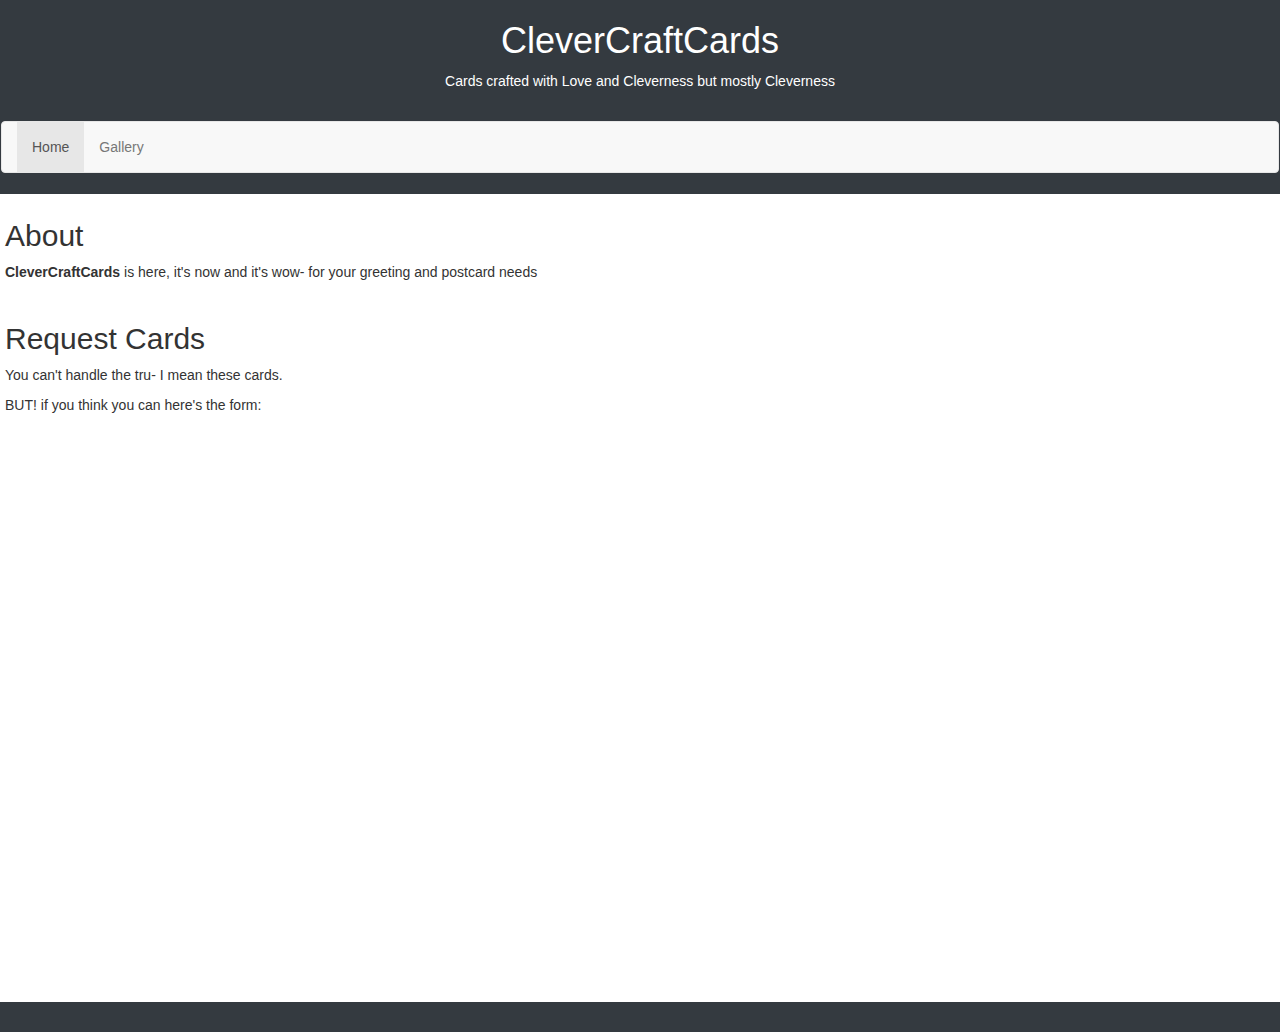
<file: index.html>
<!DOCTYPE html>
<html lang="en">
<head>
    <meta charset="UTF-8">
    <meta name="viewport" content="width=device-width, initial-scale=1.0">
    <title>CleverCraftCards</title>

    <!-- SEO Meta Tags -->
    <meta name="description" content="">
    <meta name="keywords" content="">
    <meta name="author" content="DataMan">
    
    <!-- Link to the CSS stylesheet -->
    <link rel="stylesheet" href="style.css">
    <script src="script.js"></script>
    <link rel="stylesheet" href="https://maxcdn.bootstrapcdn.com/bootstrap/3.4.1/css/bootstrap.min.css">
    <script src="https://ajax.googleapis.com/ajax/libs/jquery/3.7.1/jquery.min.js"></script>
    <link rel="icon" href="favicon.ico" type="image/x-icon">

</head>
<body>
    <header>
        <h1 id="carouselTitle">CleverCraftCards</h1>
        <!-- Bootstrap Carousel -->
        <section>
            <p>Cards crafted with Love and Cleverness but mostly Cleverness</p>
        </section>
        <!-- Add any header content, such as navigation links or a logo -->
        
        <nav class="navbar navbar-default">
            <div class="container-fluid">
              <ul class="nav navbar-nav">
                <li class="active"><a href="#">Home</a></li>
                <li><a href="gallery.html">Gallery</a></li>
              </ul>
            </div>
        </nav>
        
    </header>

    <main>

      <section>
        <div class="event-section">
            <h2>About</h2>
            <div class="event-details">
                
                <p><strong>CleverCraftCards</strong> is here, it's now and it's wow- for your greeting and postcard needs</p>

            </div>
        </div>
    </section>

    <section>
        <div class="event-section">
            <h2>Request Cards</h2>
            <div class="event-details">
                
                <p>You can't handle the tru- I mean these cards.</p>
                <p>BUT! if you think you can here's the form:</p>

            </div>
        </div>
        <iframe src="https://docs.google.com/forms/d/e/1FAIpQLSciaepFhghCrl4WPU2Fq_ZL3knAOHwedwVcyq7_UeU-_BIWDA/viewform?embedded=true" width="640" height="547" frameborder="0" marginheight="0" marginwidth="0">Loading…</iframe>
    </section>



    </main>

    <footer>
        
        <p></p>
        <!-- Add additional footer content, such as social media links or copyright information -->
    </footer>

    <!-- Link to the JavaScript file -->
    <script src="https://cdn.jsdelivr.net/npm/bootstrap@5.3.2/dist/js/bootstrap.bundle.min.js"></script>
</body>
</html>
</file>
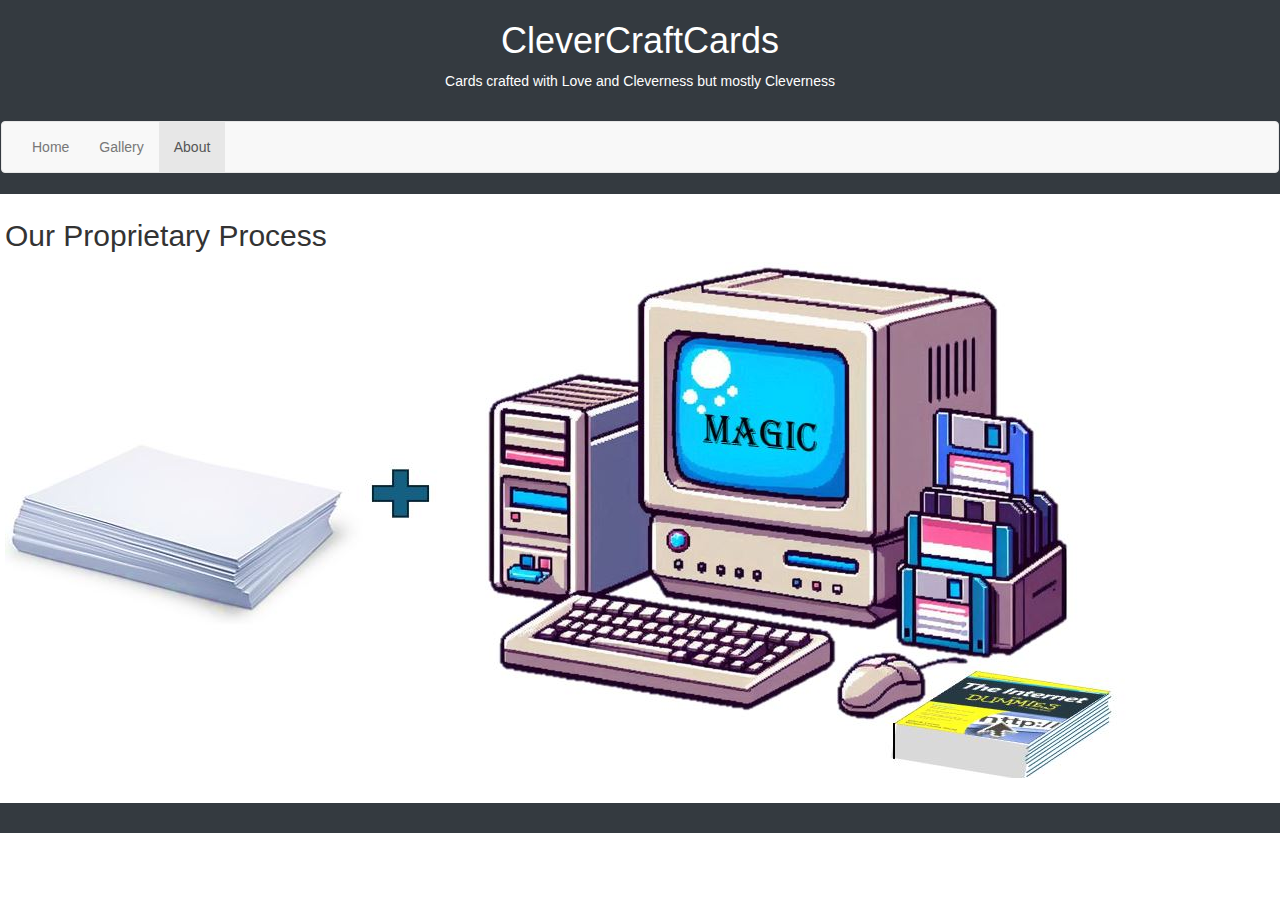
<file: About.html>
<!DOCTYPE html>
<html lang="en">
<head>
    <meta charset="UTF-8">
    <meta name="viewport" content="width=device-width, initial-scale=1.0">
    <title>CleverCraftCards</title>

    <!-- SEO Meta Tags -->
    <meta name="description" content="Cards with a touch of Clever">
    <meta name="keywords" content="Cards and Clever, not much else">
    <meta name="author" content="DataMan">
    
    <!-- Link to the CSS stylesheet -->
    <link rel="stylesheet" href="style.css">
    <script src="script.js"></script>
    <link rel="stylesheet" href="https://maxcdn.bootstrapcdn.com/bootstrap/3.4.1/css/bootstrap.min.css">
    <script src="https://ajax.googleapis.com/ajax/libs/jquery/3.7.1/jquery.min.js"></script>
    <link rel="icon" href="favicon.ico" type="image/x-icon">

</head>
<body>
    <header>
        <h1 id="carouselTitle">CleverCraftCards</h1>
        <!-- Bootstrap Carousel -->
        <section>
            <p>Cards crafted with Love and Cleverness but mostly Cleverness</p>
        </section>
        <!-- Add any header content, such as navigation links or a logo -->
        
        <nav class="navbar navbar-default">
            <div class="container-fluid">
              <ul class="nav navbar-nav">
                <li><a href="index.html">Home</a></li>
                <li><a href="gallery.html">Gallery</a></li>
                <li class="active"><a href="#">About</a></li>
              </ul>
            </div>
        </nav>
        
    </header>

    <main>

      <section>
        <div class="event-section">
            <h2>Our Proprietary Process</h2>
            <div class="event-details">
                
                <div class="gallery-item">
                    <img src="Proprietary Process.JPG" alt="Image 1">
                </div>

            </div>
        </div>
    </section>


    </main>

    <footer>
        
        <p></p>
        <!-- Add additional footer content, such as social media links or copyright information -->
    </footer>

    <!-- Link to the JavaScript file -->
    <script src="https://cdn.jsdelivr.net/npm/bootstrap@5.3.2/dist/js/bootstrap.bundle.min.js"></script>
</body>
</html>
</file>
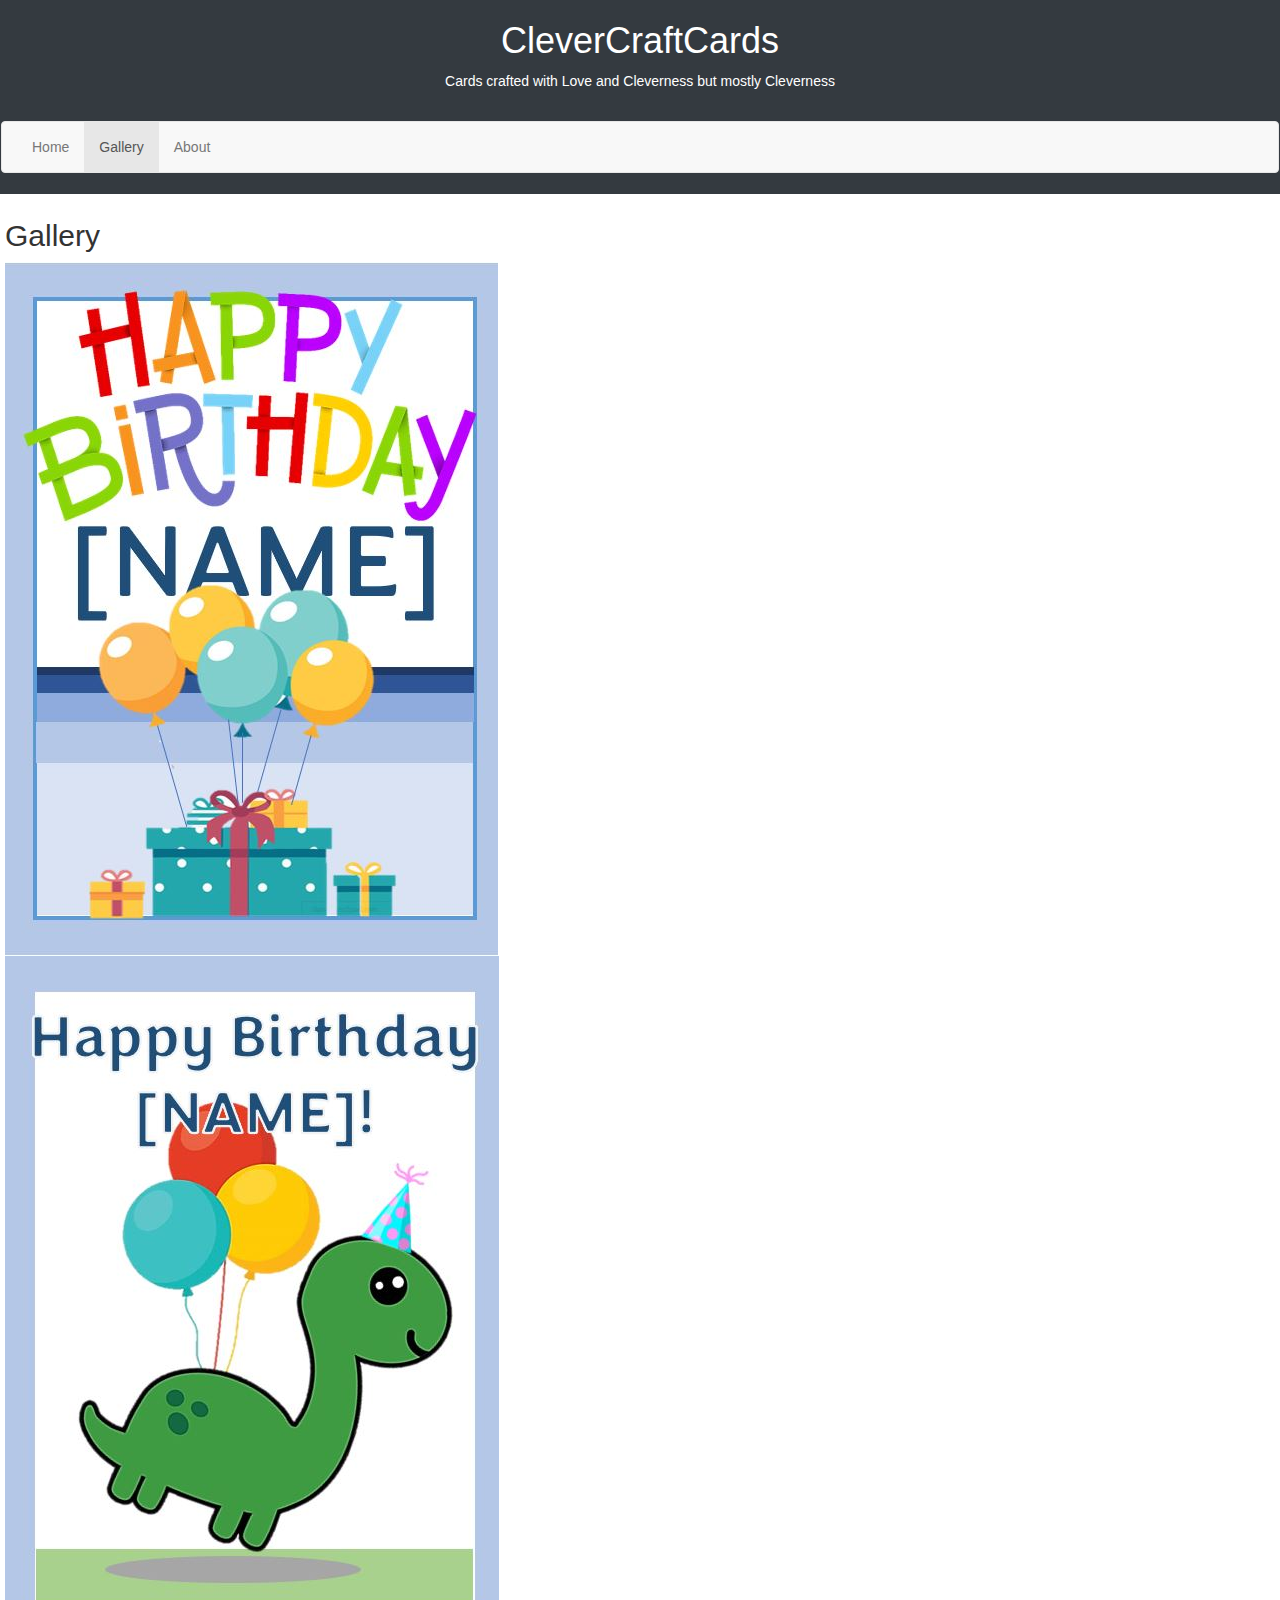
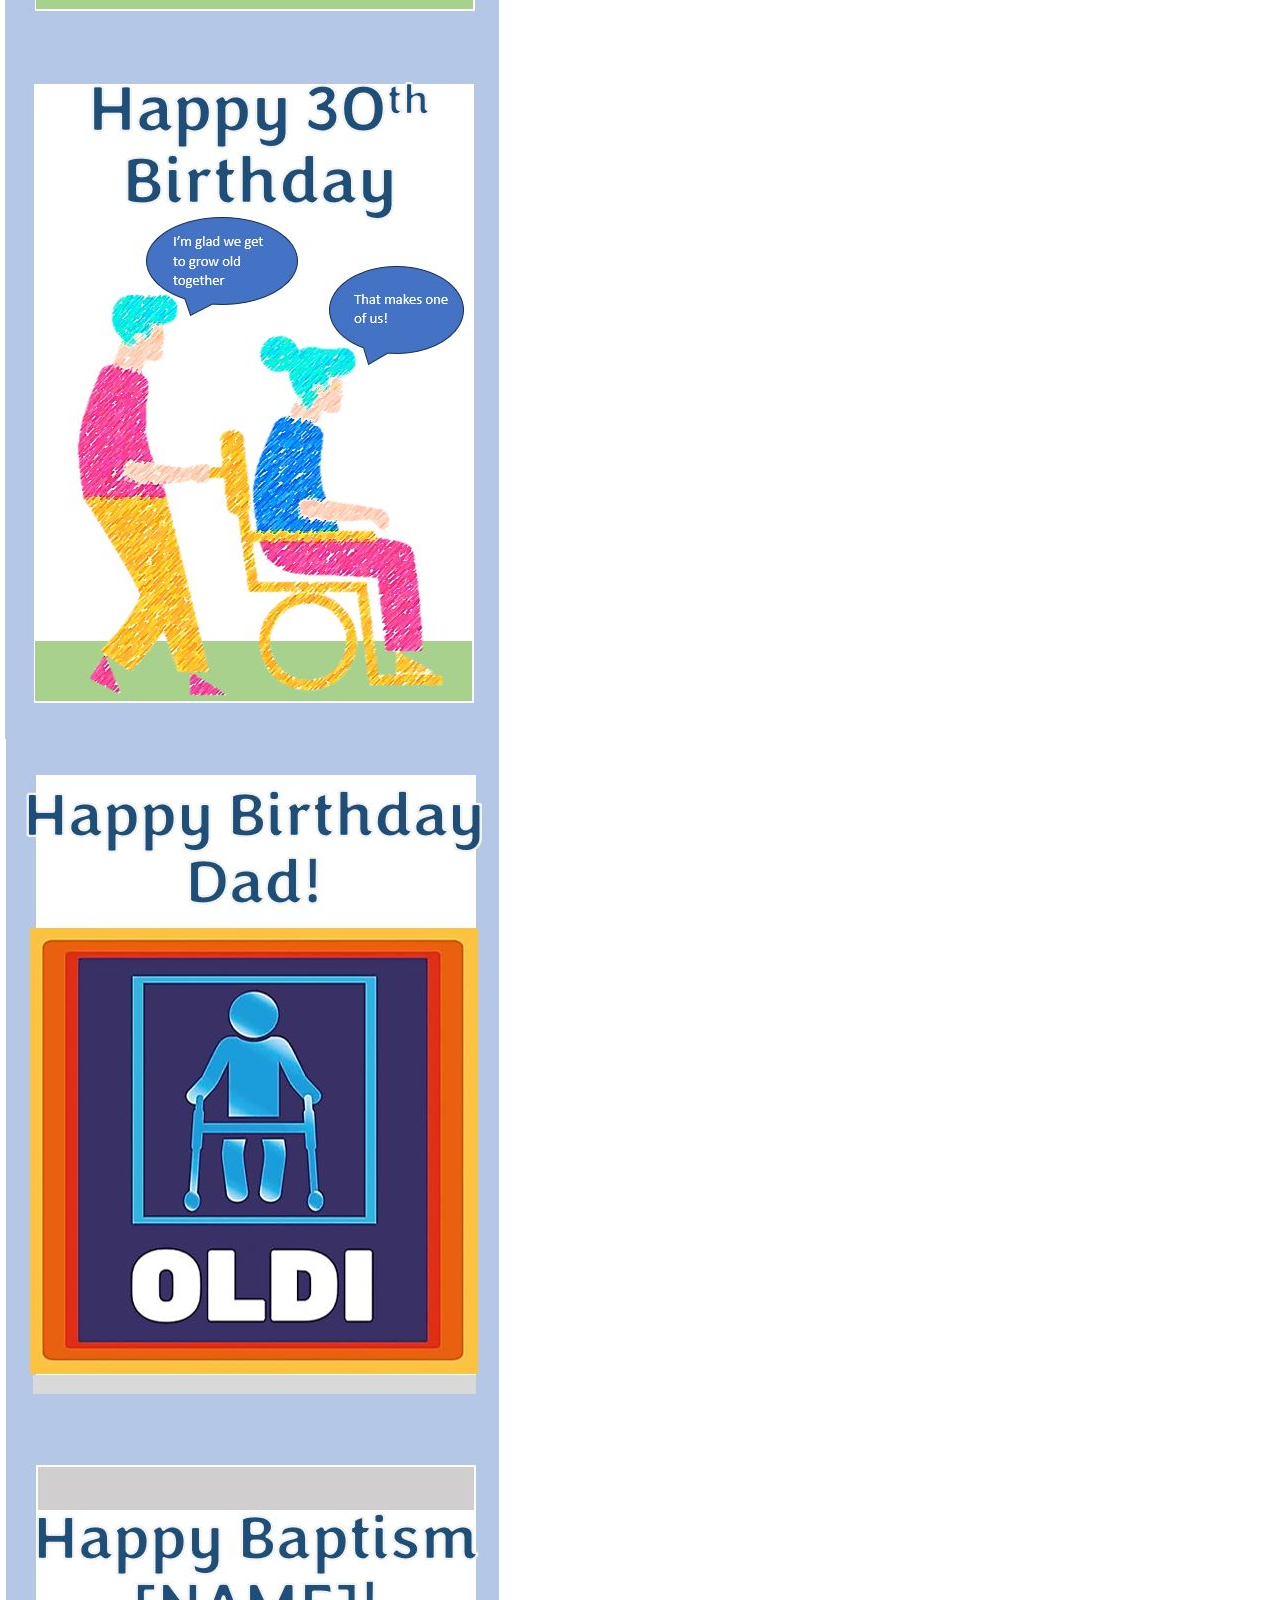
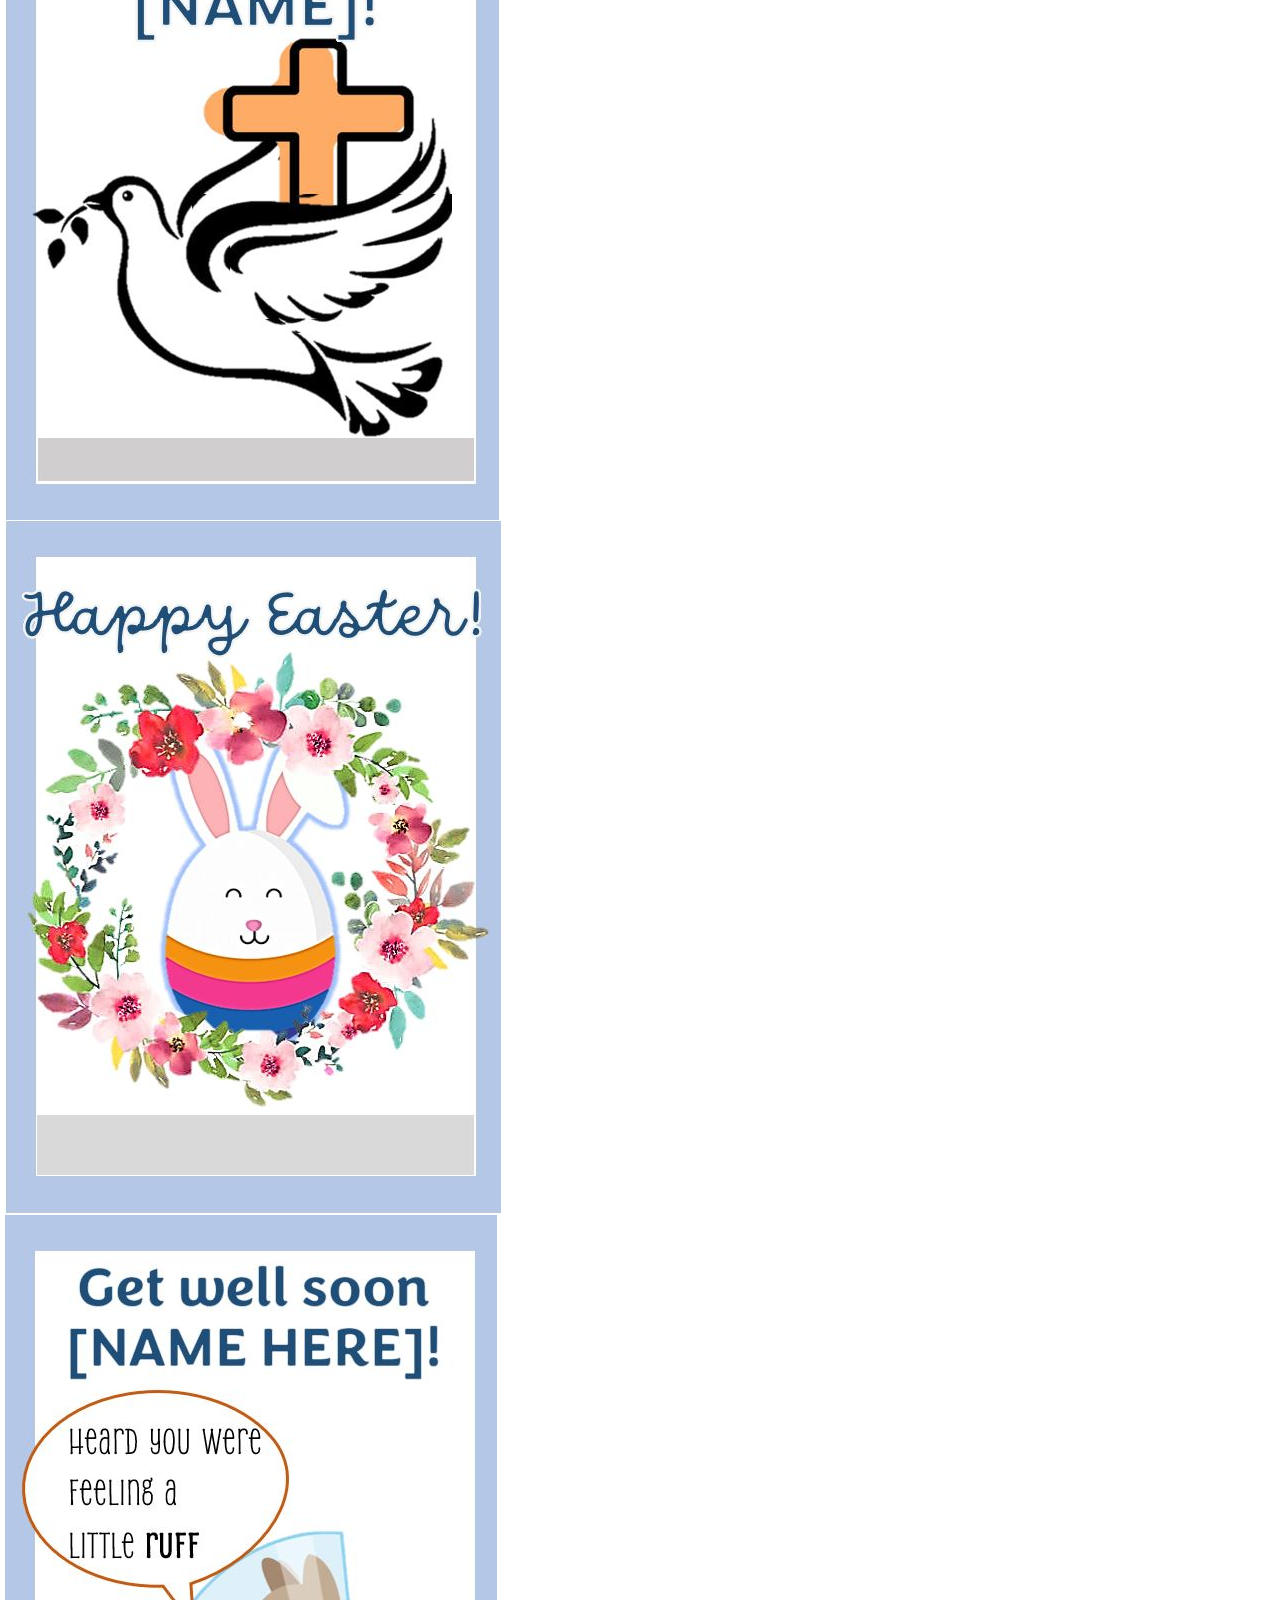
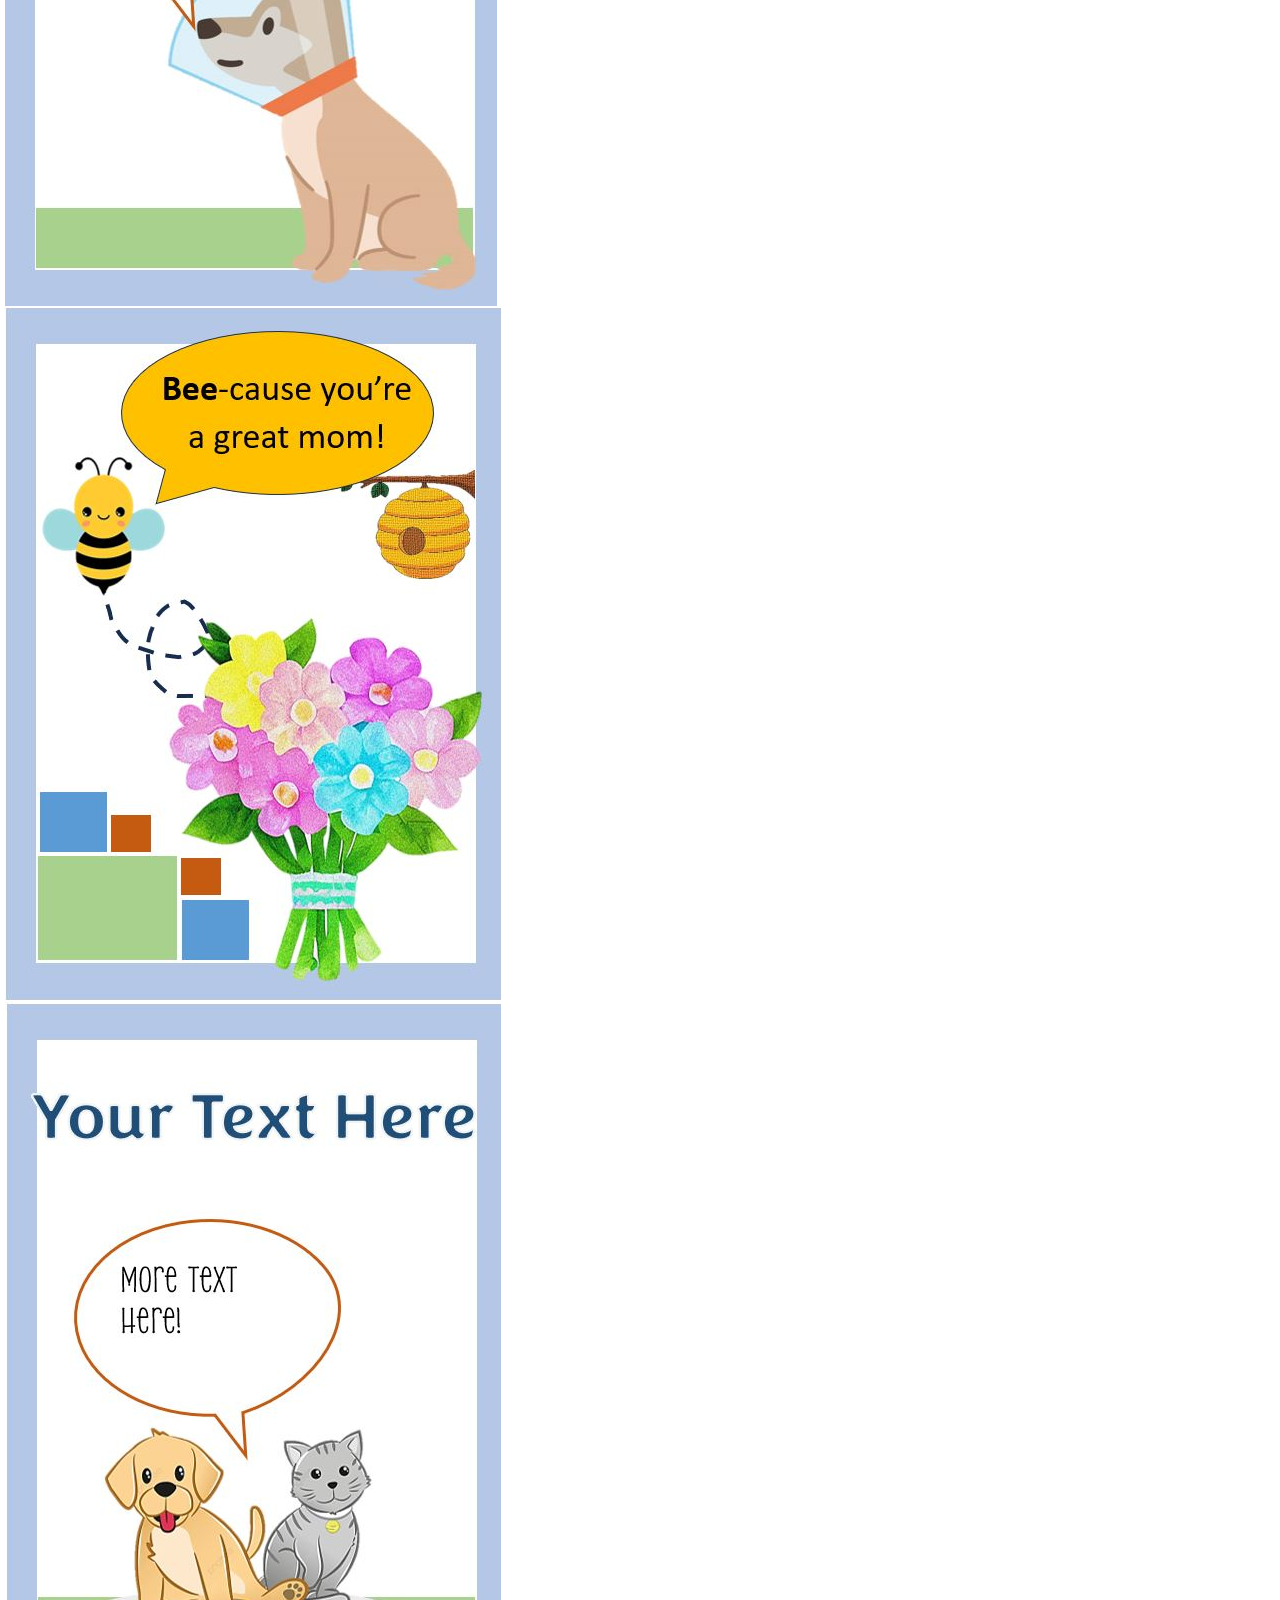
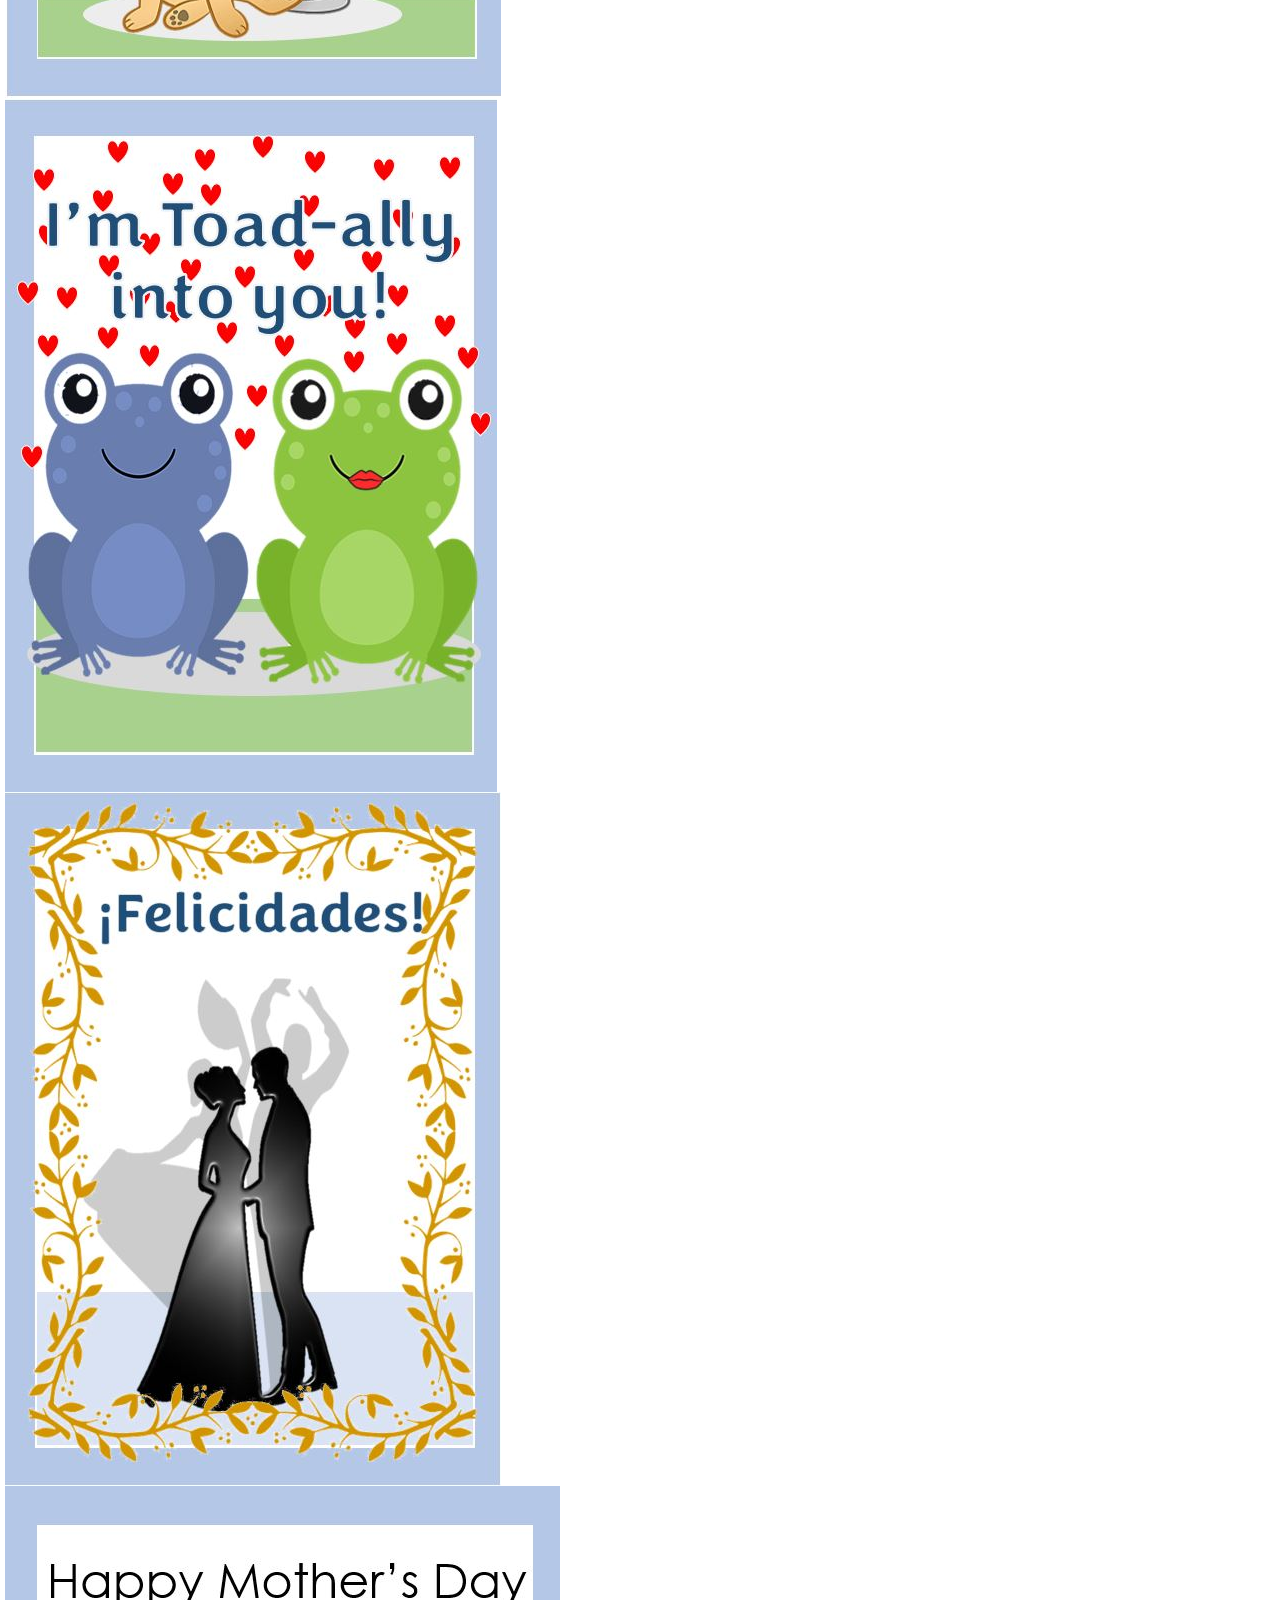
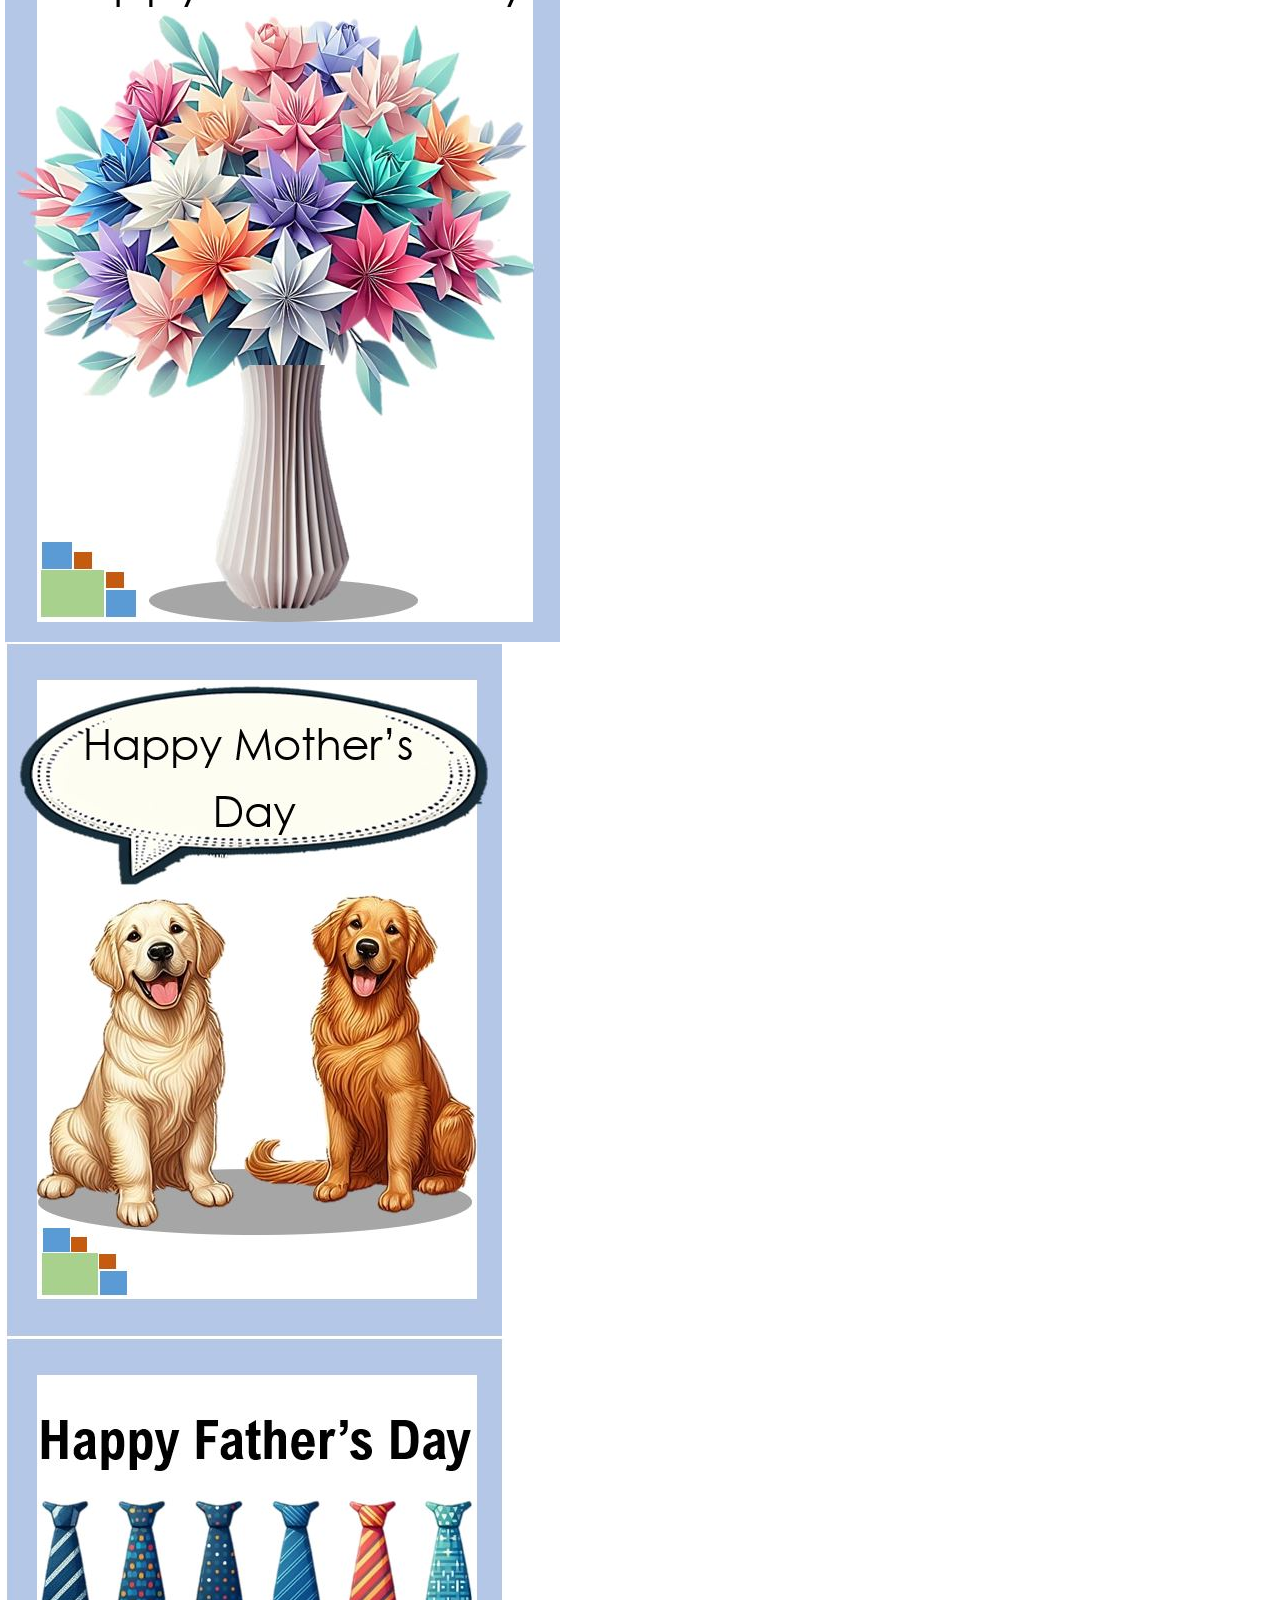
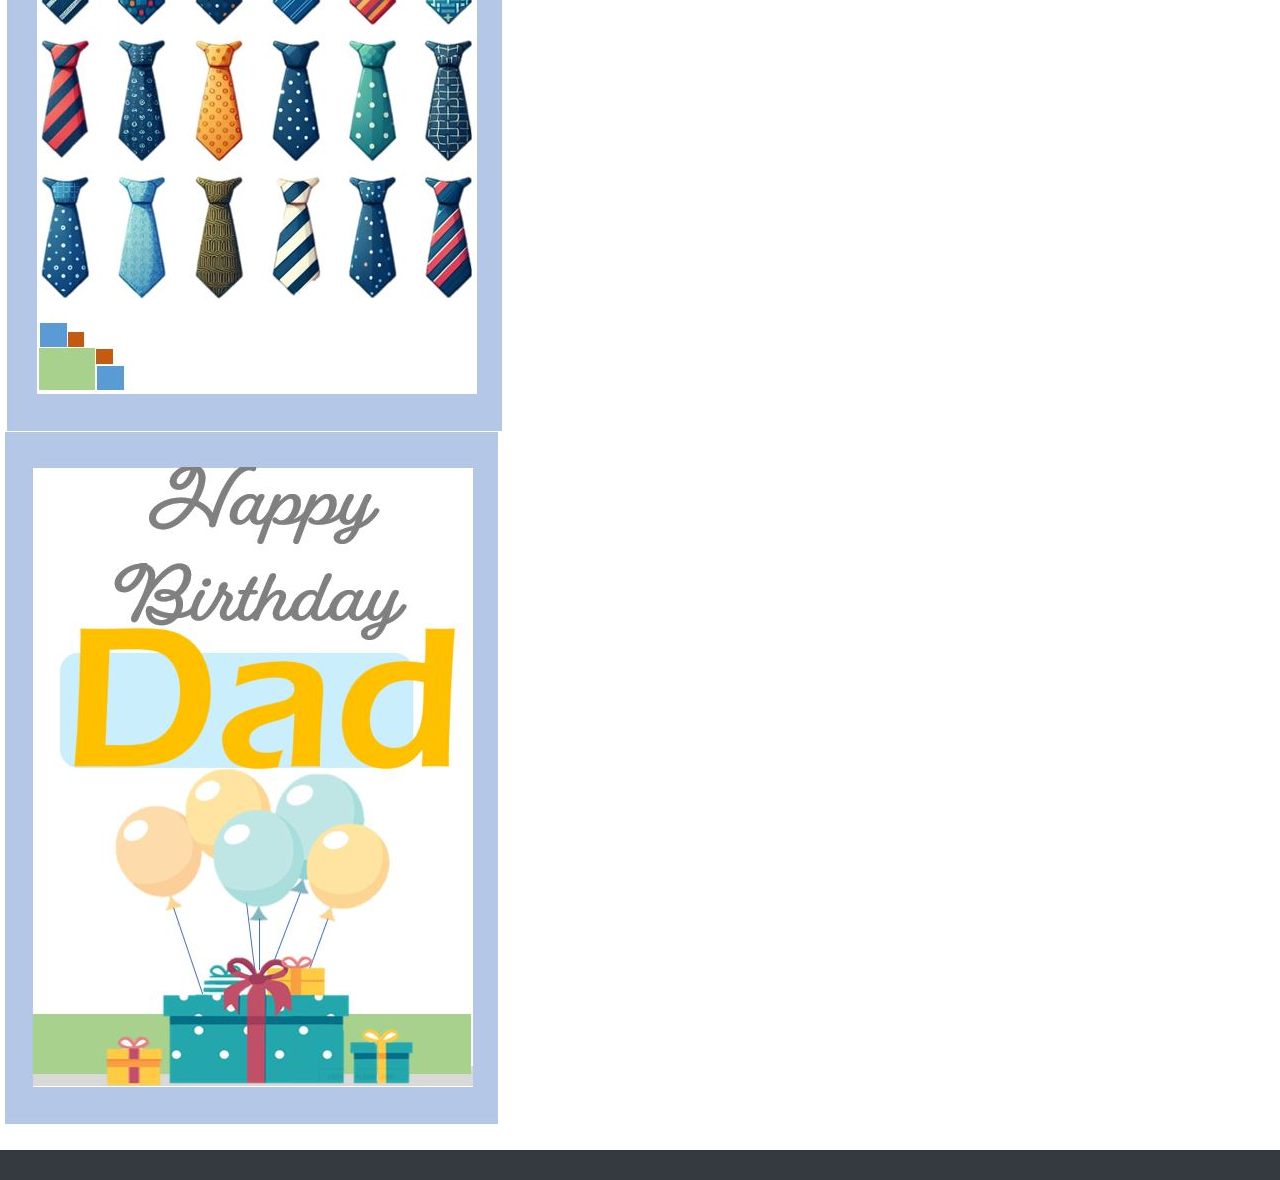
<file: gallery.html>
<!DOCTYPE html>
<html lang="en">
<head>
    <meta charset="UTF-8">
    <meta name="viewport" content="width=device-width, initial-scale=1.0">
    <title>CleverCraftCards</title>

    <!-- SEO Meta Tags -->
    <meta name="description" content="Cards with a touch of Clever">
    <meta name="keywords" content="Cards and Clever, not much else">
    <meta name="author" content="DataMan">
    
    <!-- Link to the CSS stylesheet -->
    <link rel="stylesheet" href="style.css">
    <script src="script.js"></script>
    <link rel="stylesheet" href="https://maxcdn.bootstrapcdn.com/bootstrap/3.4.1/css/bootstrap.min.css">
    <script src="https://ajax.googleapis.com/ajax/libs/jquery/3.7.1/jquery.min.js"></script>
    <link rel="icon" href="favicon.ico" type="image/x-icon">

</head>
<body>
    <header>
        <h1 id="carouselTitle">CleverCraftCards</h1>
        <!-- Bootstrap Carousel -->
        <section>
            <p>Cards crafted with Love and Cleverness but mostly Cleverness</p>
        </section>
        <!-- Add any header content, such as navigation links or a logo -->
        
        <nav class="navbar navbar-default">
            <div class="container-fluid">
              <ul class="nav navbar-nav">
                <li><a href="index.html">Home</a></li>
                <li class="active"><a href="gallery.html">Gallery</a></li>
                <li><a href="About.html">About</a></li>
              </ul>
            </div>
        </nav>
        
    </header>

    <main>

      <section>
        <div class="event-section">
            <h2>Gallery</h2>
            <div class="gallery">
                <div class="gallery-item">
                    <img src="BIR001.JPG" alt="Image 1">
                </div>
                <div class="gallery-item">
                    <img src="BIR004.JPG" alt="Image 2">
                </div>
                <div class="gallery-item">
                    <img src="BIR005.JPG" alt="Image 3">
                </div>
                <div class="gallery-item">
                    <img src="BIR006.JPG" alt="Image 3">
                </div>
                <div class="gallery-item">
                    <img src="BAP001.JPG" alt="Image 3">
                </div>
                <div class="gallery-item">
                    <img src="EAST001.JPG" alt="Image 3">
                </div>
                <div class="gallery-item">
                    <img src="GETW001.JPG" alt="Image 3">
                </div>
                <div class="gallery-item">
                    <img src="MOTH001.JPG" alt="Image 3">
                </div>
                <div class="gallery-item">
                    <img src="THKU001.JPG" alt="Image 3">
                </div>
                <div class="gallery-item">
                    <img src="VAL001.JPG" alt="Image 3">
                </div>
                <div class="gallery-item">
                    <img src="WED001.JPG" alt="Image 3">
                </div>
                <div class="gallery-item">
                    <img src="MOTH002.JPG" alt="Image 3">
                </div>
                <div class="gallery-item">
                    <img src="MOTH003.JPG" alt="Image 3">
                </div>
                <div class="gallery-item">
                    <img src="FATH001.JPG" alt="Image 3">
                </div>
                <div class="gallery-item">
                    <img src="BIR007.JPG" alt="Image 3">
                </div>
                <!-- Add more gallery items as needed -->
            </div>
        </div>
    </section>

    </main>

    <footer>
        
        <p></p>
        <!-- Add additional footer content, such as social media links or copyright information -->
    </footer>

    <!-- Link to the JavaScript file -->
    <script src="https://cdn.jsdelivr.net/npm/bootstrap@5.3.2/dist/js/bootstrap.bundle.min.js"></script>
</body>
</html>
</file>
<file: style.css>
/* Center the content using Bootstrap container class */
main {
  padding: 5px;
}


.event-image {
  max-width: 100%; /* Make the image responsive to its container */
  height: auto;
  margin-bottom: 10px; /* Add some bottom margin for spacing */
}

.review {
  border: 1px solid #ddd;
  padding: 15px;
  margin-bottom: 20px;
  background-color: #f9f9f9;
}

/* Header banner styling using Bootstrap classes */
header {
  background-color: #343a40; /* Bootstrap dark background color */
  color: #ffffff; /* White text color */
  padding: 1px;
  text-align: center;
}

.blog_header{
  background-color: #537d90;
}

#textInput {
  width: 350px; /* You can adjust the width */
  height: 40px; /* You can adjust the height */
}

#textInputResources {
  width: 500px; /* You can adjust the width */
  height: 80px; /* You can adjust the height */
}

.RedLink {
  background-color: #f44336;
  color: white;
  padding: 5px 5px;
  border-radius: 20px;
  text-align: center;
  text-decoration: none;
  display: inline-block;
}

.RedLink:hover, .RedLink:active {
  color: white;
  text-decoration: none;
  background-color: darkred;
}


/* Add separating lines between sections using Bootstrap hr class */
section {
  margin-bottom: 10px;
  padding-bottom: 10px;
}

/* Footer styling using Bootstrap classes */
footer {
  background-color: #343a40;
  color: #ffffff;
  text-align: center;
  padding: 10px;
}

/* Override Bootstrap styling for the site title */
h1 {
  color: #ffffff;
}

/* Responsive utility classes for small screens */
@media (max-width: 576px) {
  main {
      padding: 1px;
  }
}

.video-container {
  border: 1px solid darkslategrey; /* Border color */
  border-radius: 8px; /* Optional: Add border radius for a rounded look */
  overflow: hidden; /* Hide overflow for rounded corners */
  padding: 5px;
}
</file>
